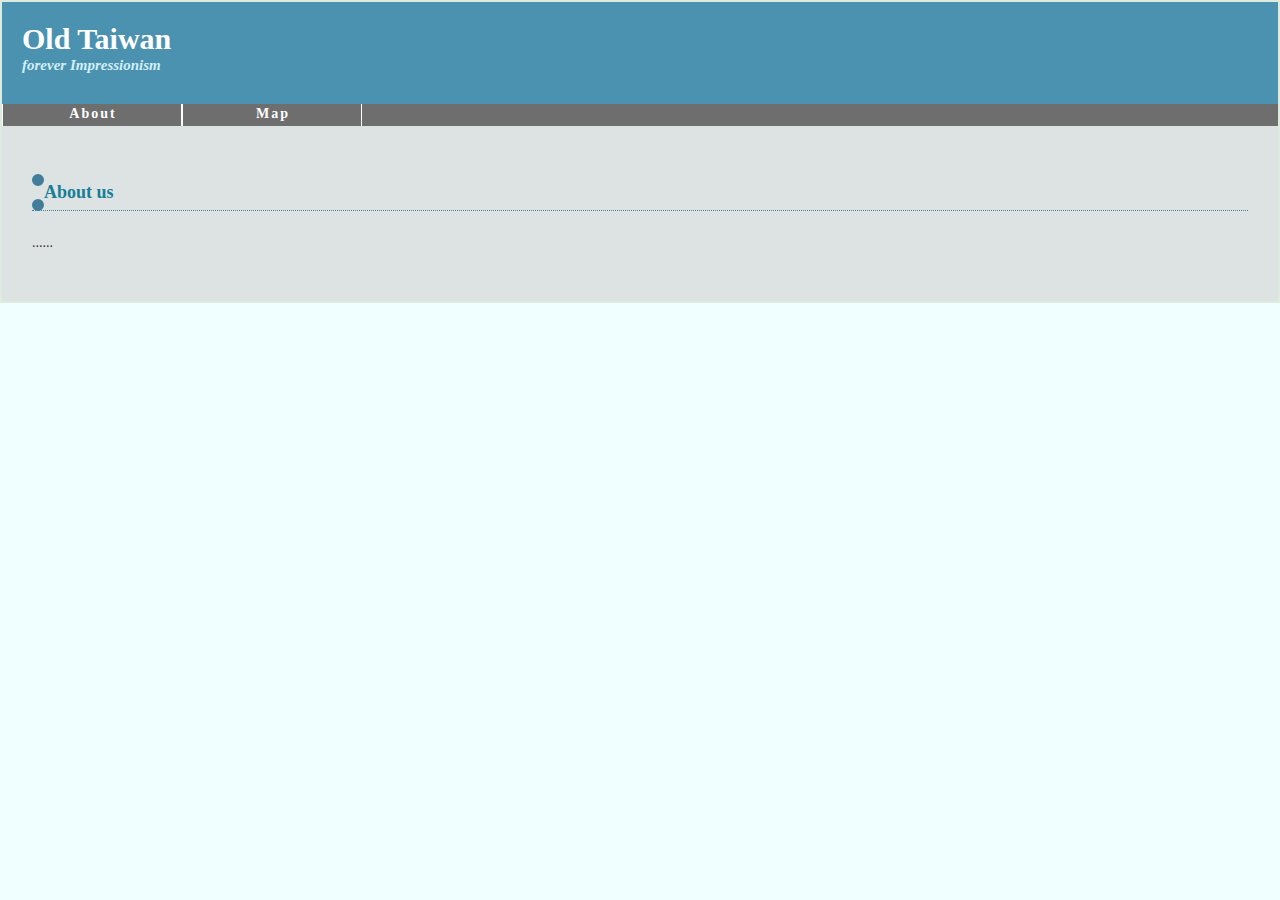
<file: website/index.html>
<!DOCTYPE html>

<html>
  <head>
    <title>Old Taiwan</title>
    <link rel="stylesheet" href="style.css" media="screen" />
    <meta http-equiv="Content-Type" content="text/html; charset=utf-8">
  </head>
  <body>
    <div id="wrapper"> 
      <div id="header">
        <h1> <strong>Old Taiwan</strong></h1>
        <span class="header-text">forever   Impressionism  </span>
      </div>

      <ul id="button">
        <li><a href="index.html">About</a></li>
        <li><a href="map.html">Map</a></li>
      </ul>


      <div id="content">
        <p class="title-1"> <strong>About us</strong></p>
        <p> ......</p>
      </div>

    </div>
  </body>
</html>
</file>
<file: website/style.css>
@charset "utf-8";
/* CSS Document */

body {
  background-color: #F0FFFF;  /*底色*/ 
  margin: 0px; /*緊貼頂部*/
}

#wrapper {
  width: auto;   /*寬度設定為900px*/
  margin: auto;   /*版面居中對齊*/
  border: 2px solid #DEECDF;
}

#header {
  background-color: #4B92B0;
  padding-top: 20px;
  padding-bottom: 30px;
  padding-left: 20px;
}

/*******按鈕不同部分*******/
#button {
  /*高度設定*/
  height: 22px;

  /*文字設定*/
  font-weight: bolder;
  color: #FFF;
  font-size: 14px;

  /*背景色設定*/
  background-color:#6E6E6E;

  /*將內定的邊距清除*/
  margin: 0px;

  /*將內定的內距清除*/
  padding:0px;
}

#button li {
  /* 讓各個清單元素靠左對齊 */
  float:left;

  /* 設定清單文字範圍的寬度 */
  width:178px;

  /* 去除清單文字前面的小點*/
  list-style-type:none;

  /* 設定背景色 */
  background-color:#6E6E6E;

  /* 讓清單文字居中對齊 */
  text-align:center;

  /* 設定字距為2px */
  letter-spacing: 2px;

  /* 設定左邊的白邊樣式 */
  border-left-width: 1px;
  border-left-style: solid;
  border-left-color: #FFF;

  /* 設定右邊的白邊樣式 */
  border-right-width: 1px;
  border-right-style: solid;
  border-right-color: #FFF;
}

#button li a {
  /* 連結範圍充滿整個區塊 */
  display: block;

  /* 單個連結範圍的框度和高度*/
  width: 180px;
  height:20px;

  /* 連結範圍向上的內距 */
  padding-top:2px;

  /* 連結的文字設為白色以及無裝飾(無底線) */
  color: #FFF;
  text-decoration: none;
}

#button li a:hover{
  /* 設定滑鼠移過時，清單改變的底色設定 */
  background-color:#39919F
}

/*******按鈕部分結束*******/

#content {
  font-family: "微軟正黑體", "Arial Unicode MS";
  font-size: 14px;
  line-height: 2em;
  color: #333;
  padding: 30px;
  background-color: #DDE3E3;
}

/************標題設定************/

h1{
  color: #FFF;
  font-family: "Palatino Linotype", "Book Antiqua", Palatino, serif;
  font-size: 30px;
  margin: 0px; /*清除原有的距離*/
}

.header-text {
  font-size: 15px;
  color: #D2EFF7;
  font-family: "Times New Roman", Times, serif;
  font-weight: bolder;
  font-style: italic;
  margin: 0px;  /*清除原有的距離*/
}


.title-1 {
  font-size: 18px;
  line-height: 2em;
  border-bottom-width: 1px;
  border-left-width: 12px;
  border-bottom-style: dotted;
  border-left-style: dotted;
  border-bottom-color: #417C9A;
  border-left-color: #417C9A;
  color: #187E95;
}


/************表格設定************/

#content table {
  border-bottom-width: 5px;
  border-bottom-style: solid;
  border-bottom-color: #278092;
}


#content table tr td {
  padding: 5px;
  font-size: 12px;
  line-height: 1.5em;
  border-bottom-width: 1px;
  border-bottom-style: dotted;
  border-bottom-color: #278092;
}


/************表格標題************/
.table_title {
  font-size: 14px;
  font-weight: bolder;
  color: #E9F0E0;
  background-color: #278092;
}


/************連結設定************/

#content a {
  color: #278092;
  text-decoration: none;
}

/************連結滑鼠移過時的設定************/

#content a:hover {
  color: #903;
  text-decoration: underline;
}

/************靠左浮動的設定(繞圖排文時，圖片的設定)************/

.floatleft {
  float: left;
  padding-right: 20px;
  padding-bottom: 20px;
}

/************靠右浮動的設定(繞圖排文時，圖片的設定)************/
.floatright {
  float: right;
  padding-top: 20px;
  padding-bottom: 20px;
  padding-left: 20px;
}

/************清除浮動的設定(繞圖排文時，文字的設定)************/
.clearboth {
  clear: both;
}
</file>
